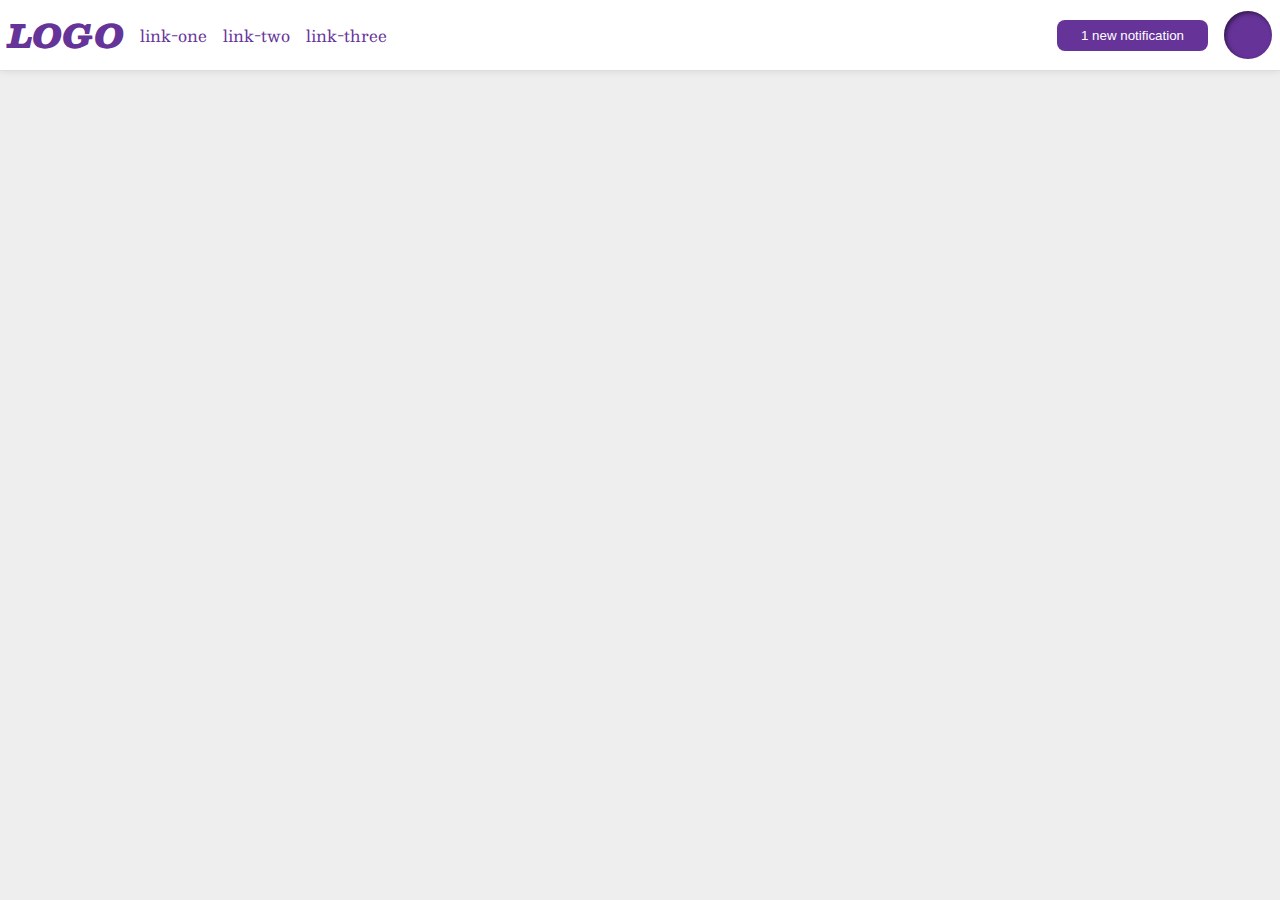
<file: flex/03-flex-header-2/index.html>
<!DOCTYPE html>
<html lang="en">
  <head>
    <meta charset="UTF-8">
    <meta http-equiv="X-UA-Compatible" content="IE=edge">
    <meta name="viewport" content="width=device-width, initial-scale=1.0">
    <title>Flex Header 2</title>
    <link rel="stylesheet" href="style.css">
  </head>
  <body>
    <div class="header">
      <div class="left">
      <div class="logo">
        LOGO
      </div>
      <ul class="links">
        <li><a href="google.com">link-one</a></li>
        <li><a href="google.com">link-two</a></li>
        <li><a href="google.com">link-three</a></li>
      </ul>
    </div>
    <div class="right">
      <button class="notifications">
        1 new notification
      </button>
      <div class="profile-image"></div>
    </div>
  </div>
  </body>
</html>
</file>
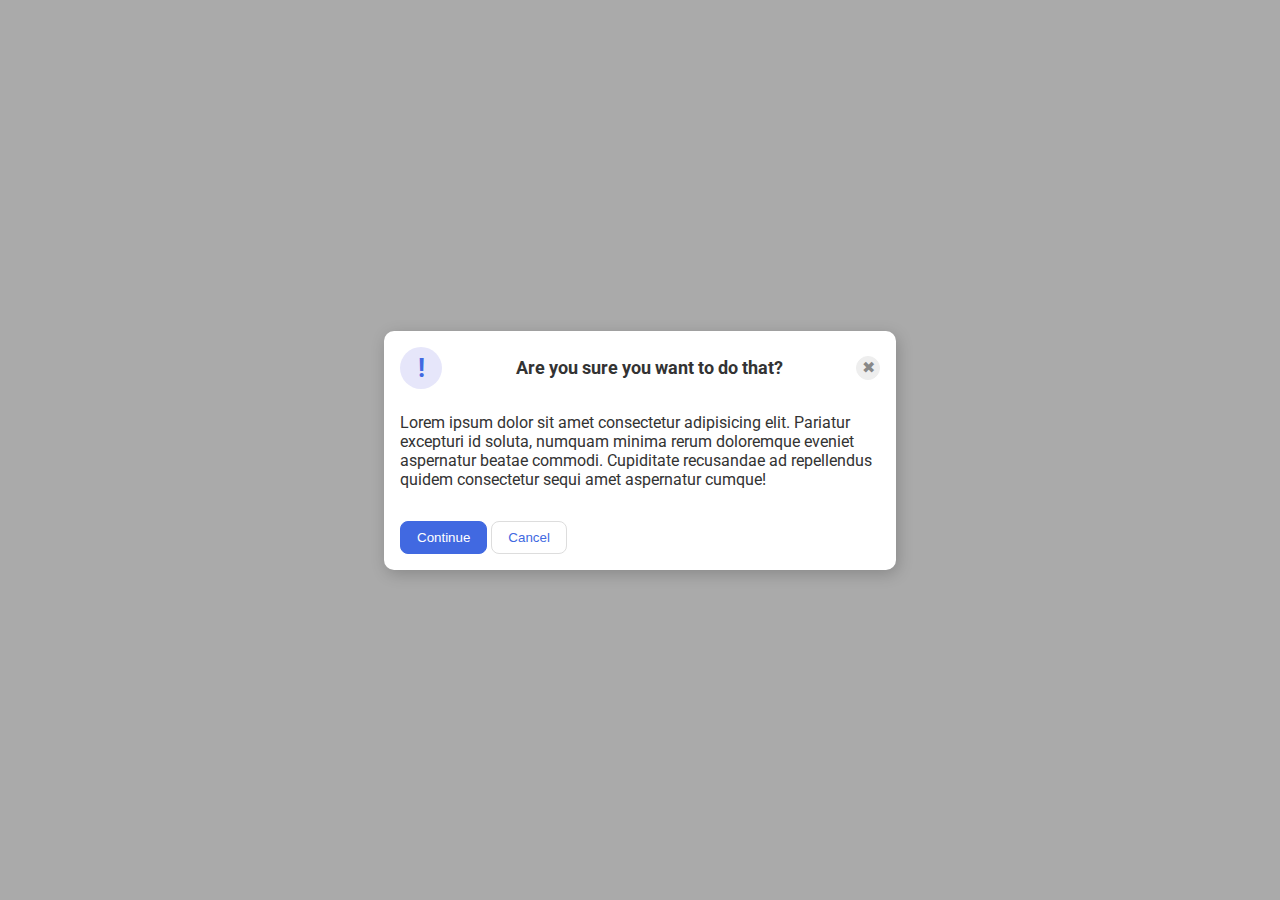
<file: flex/05-flex-modal/index.html>
<!DOCTYPE html>
<html lang="en">
  <head>
    <meta charset="UTF-8" />
    <meta http-equiv="X-UA-Compatible" content="IE=edge" />
    <meta name="viewport" content="width=device-width, initial-scale=1.0" />
    <link rel="stylesheet" href="style.css" />
    <title>Modal</title>
  </head>
  <body>
    <div class="modal">
      <div class="header">
        <div class="icon">!</div>
        Are you sure you want to do that?
        <button class="close-button">✖</button>
      </div>

      <div class="content">
        <div class="text">
          Lorem ipsum dolor sit amet consectetur adipisicing elit. Pariatur
          excepturi id soluta, numquam minima rerum doloremque eveniet
          aspernatur beatae commodi. Cupiditate recusandae ad repellendus quidem
          consectetur sequi amet aspernatur cumque!
        </div>
      </div>
      <div class="footer">
        <button class="continue">Continue</button>
        <button class="cancel">Cancel</button>
      </div>
    </div>
  </body>
</html>
</file>
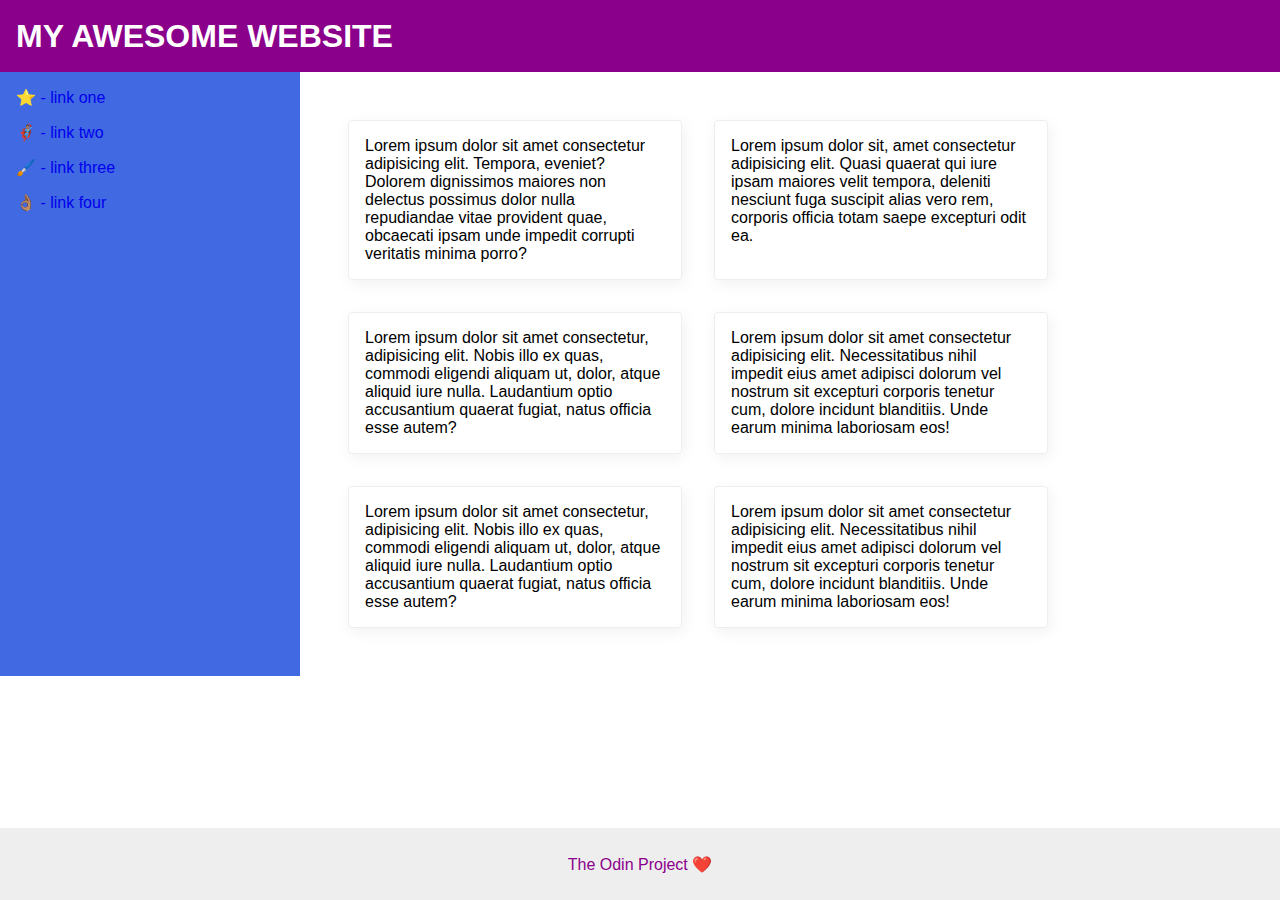
<file: flex/07-flex-layout-2/index.html>
<!DOCTYPE html>
<html lang="en">
  <head>
    <meta charset="UTF-8" />
    <meta http-equiv="X-UA-Compatible" content="IE=edge" />
    <meta name="viewport" content="width=device-width, initial-scale=1.0" />
    <title>The Holy Grail</title>
    <link rel="stylesheet" href="style.css" />
  </head>
  <body>
    <div class="container">
      <div class="header">MY AWESOME WEBSITE</div>

      <div class="content">
        <div class="sidebar">
          <ul>
            <li><a href="#">⭐ - link one</a></li>
            <li><a href="#">🦸🏽‍♂️ - link two</a></li>
            <li><a href="#">🖌️ - link three</a></li>
            <li><a href="#">👌🏽 - link four</a></li>
          </ul>
        </div>
        <div class="infocard">
          <div class="card">
            Lorem ipsum dolor sit amet consectetur adipisicing elit. Tempora,
            eveniet? Dolorem dignissimos maiores non delectus possimus dolor
            nulla repudiandae vitae provident quae, obcaecati ipsam unde impedit
            corrupti veritatis minima porro?
          </div>
          <div class="card">
            Lorem ipsum dolor sit, amet consectetur adipisicing elit. Quasi
            quaerat qui iure ipsam maiores velit tempora, deleniti nesciunt fuga
            suscipit alias vero rem, corporis officia totam saepe excepturi odit
            ea.
          </div>
          <div class="card">
            Lorem ipsum dolor sit amet consectetur, adipisicing elit. Nobis illo
            ex quas, commodi eligendi aliquam ut, dolor, atque aliquid iure
            nulla. Laudantium optio accusantium quaerat fugiat, natus officia
            esse autem?
          </div>
          <div class="card">
            Lorem ipsum dolor sit amet consectetur adipisicing elit.
            Necessitatibus nihil impedit eius amet adipisci dolorum vel nostrum
            sit excepturi corporis tenetur cum, dolore incidunt blanditiis. Unde
            earum minima laboriosam eos!
          </div>
          <div class="card">
            Lorem ipsum dolor sit amet consectetur, adipisicing elit. Nobis illo
            ex quas, commodi eligendi aliquam ut, dolor, atque aliquid iure
            nulla. Laudantium optio accusantium quaerat fugiat, natus officia
            esse autem?
          </div>
          <div class="card">
            Lorem ipsum dolor sit amet consectetur adipisicing elit.
            Necessitatibus nihil impedit eius amet adipisci dolorum vel nostrum
            sit excepturi corporis tenetur cum, dolore incidunt blanditiis. Unde
            earum minima laboriosam eos!
          </div>
        </div>
      </div>

      <div class="footer">The Odin Project ❤️</div>
    </div>
  </body>
</html>
</file>
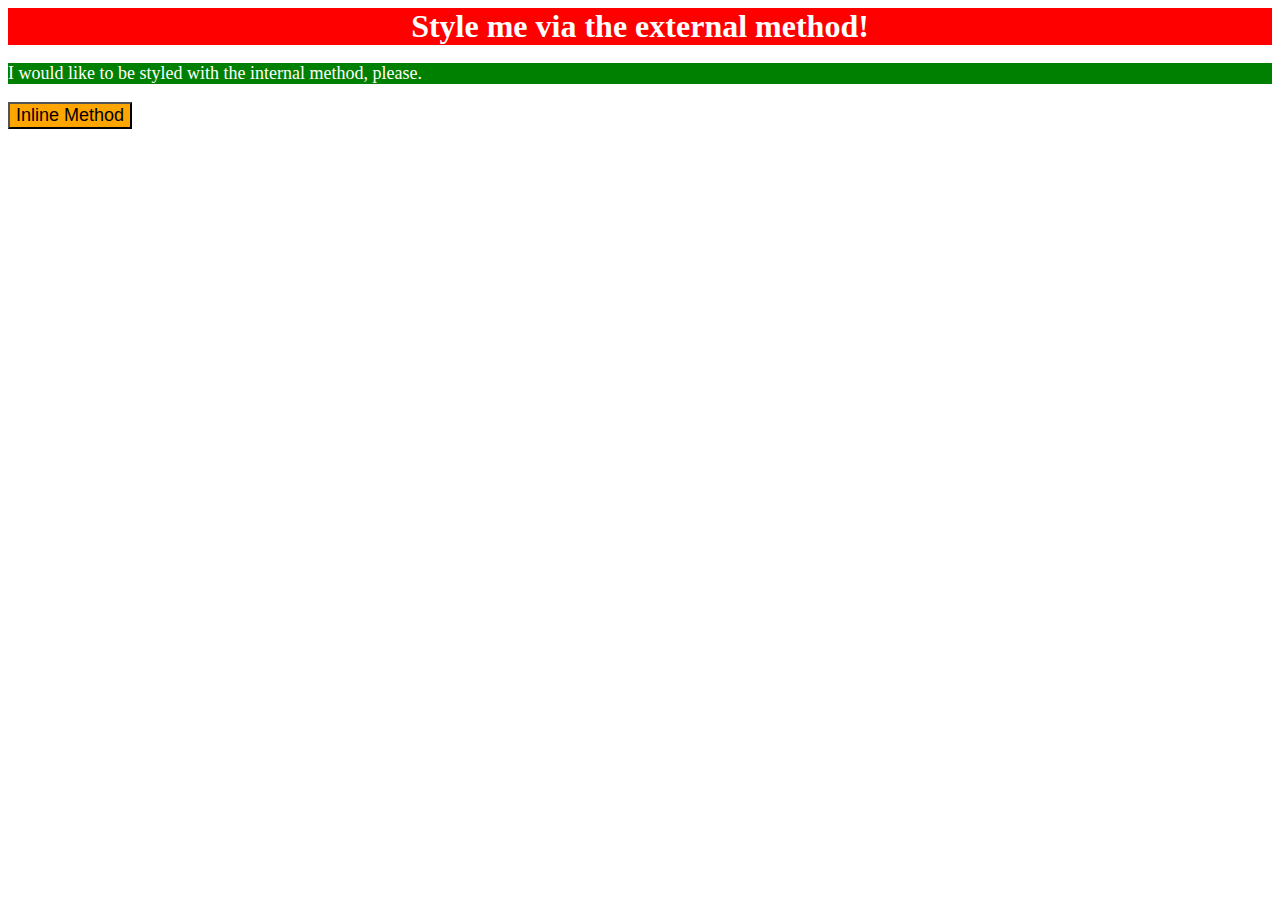
<file: foundations/01-css-methods/index.html>
<!DOCTYPE html>
<html lang="en">
  <head>
    <link rel="stylesheet" href="external.css">
    <meta charset="UTF-8">
    <meta http-equiv="X-UA-Compatible" content="IE=edge">
    <meta name="viewport" content="width=device-width, initial-scale=1.0">
    <title>Methods for Adding CSS</title>
    <style>
      
      p{
        color:white;
        background-color:green;
        font-size: 18px;
    
      }
    </style>
  </head>
  <body>
    <div>Style me via the external method!</div>
    <p>I would like to be styled with the internal method, please.</p>
    <button style="background-color:orange ;font-size: 18px;">Inline Method</button>
  </body>
</html>
</file>
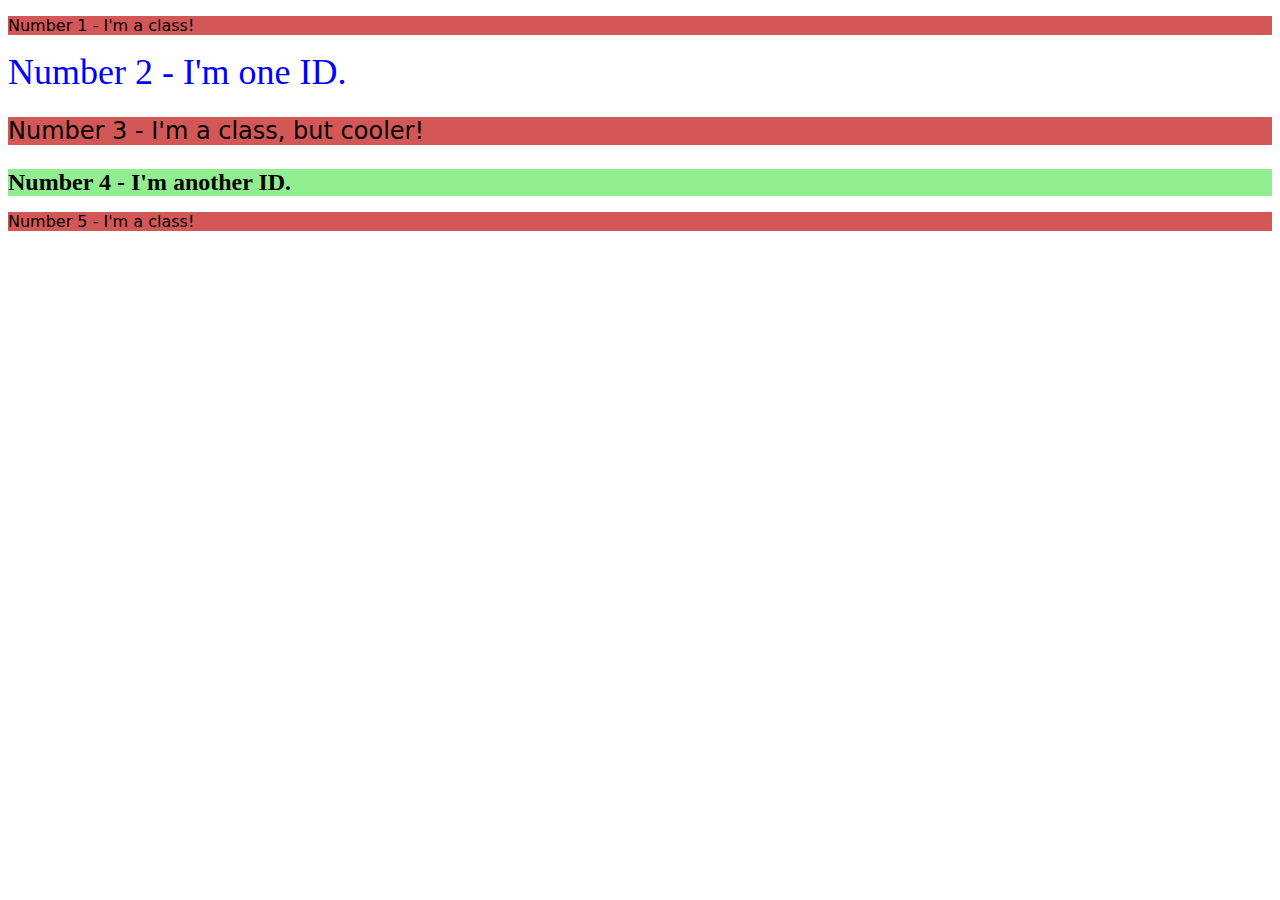
<file: foundations/02-class-id-selectors/index.html>
<!DOCTYPE html>
<html lang="en">
  <head>
    <meta charset="UTF-8">
    <meta http-equiv="X-UA-Compatible" content="IE=edge">
    <meta name="viewport" content="width=device-width, initial-scale=1.0">
    <title>Class and ID Selectors</title>
    <link rel="stylesheet" href="style.css">
  </head>
  <body>
    <p class="odd">Number 1 - I'm a class!</p>
    <div id="second">Number 2 - I'm one ID.</div>
    <p class="odd adjust-font-size">Number 3 - I'm a class, but cooler!</p>
    <div id="fourth" class="adjust-font-size">Number 4 - I'm another ID.</div>
    <p class="odd">Number 5 - I'm a class!</p>
  </body>
</html>
</file>
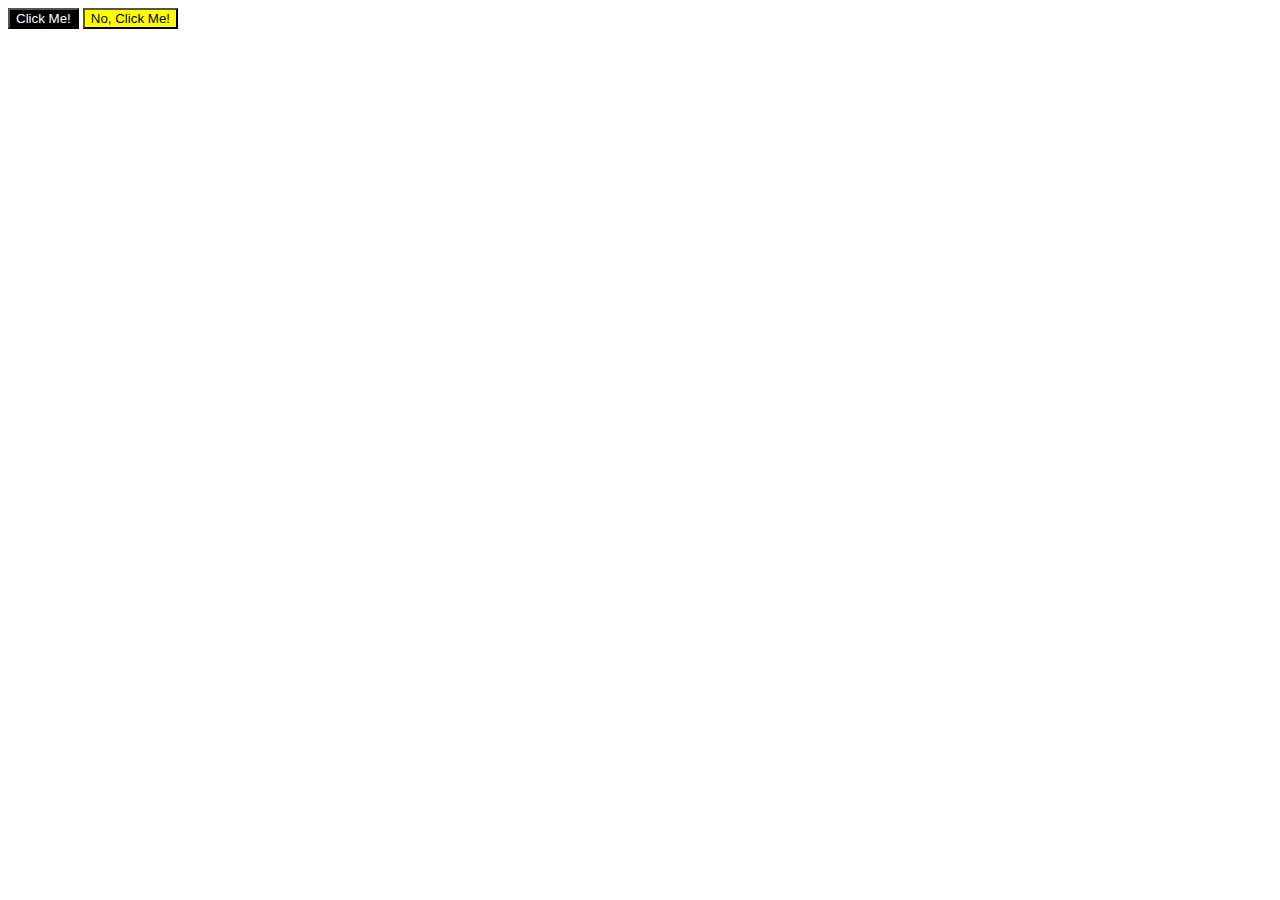
<file: foundations/03-grouping-selectors/index.html>
<!DOCTYPE html>
<html lang="en">
  <head>
    <meta charset="UTF-8">
    <meta http-equiv="X-UA-Compatible" content="IE=edge">
    <meta name="viewport" content="width=device-width, initial-scale=1.0">
    <title>Grouping Selectors</title>
    <link rel="stylesheet" href="style.css">
  </head>
  <body>
    <button class="b1">Click Me!</button>
    <button class="b2">No, Click Me!</button>
  </body>
</html>
</file>
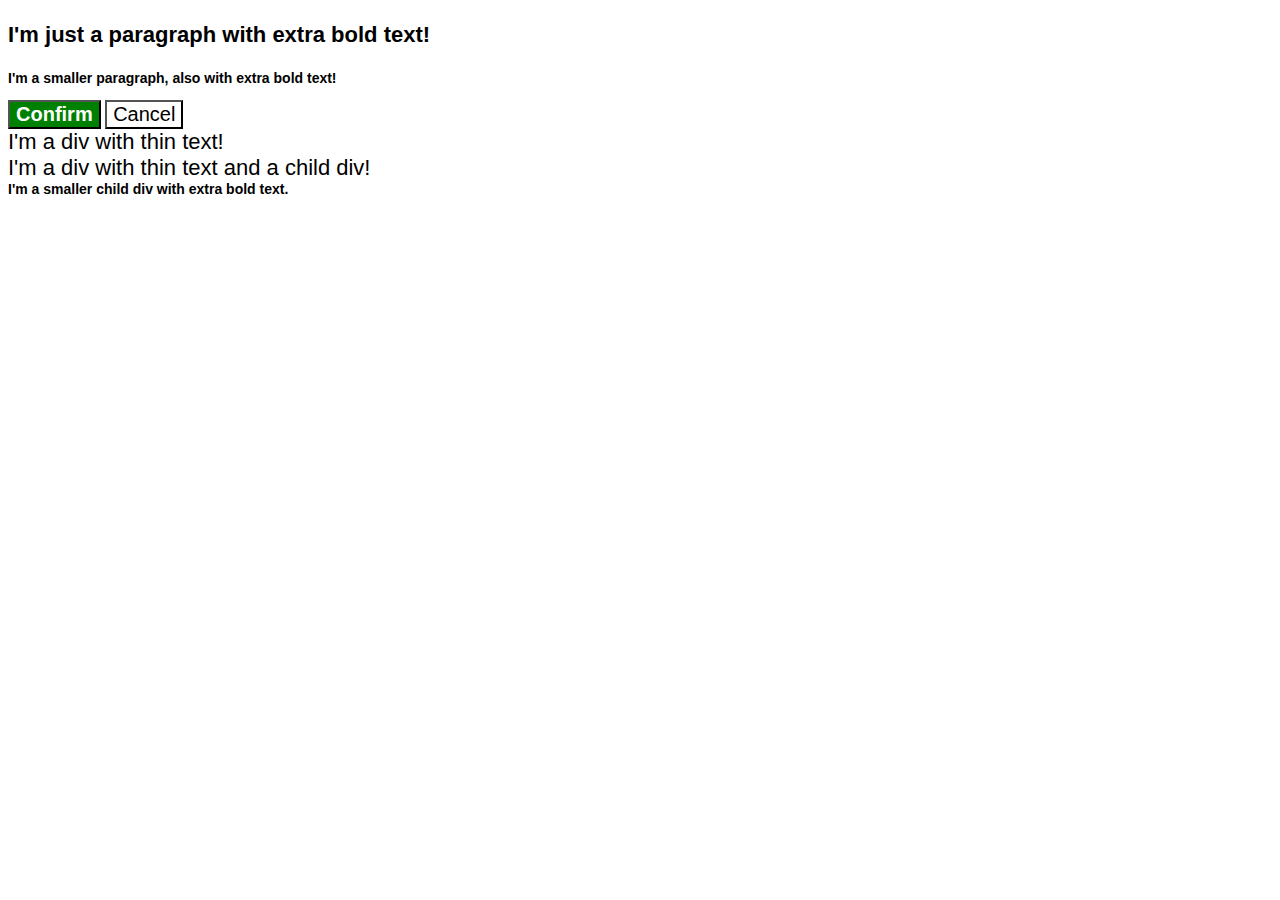
<file: foundations/06-cascade-fix/index.html>
<!DOCTYPE html>
<html lang="en">
  <head>
    <meta charset="UTF-8">
    <meta http-equiv="X-UA-Compatible" content="IE=edge">
    <meta name="viewport" content="width=device-width, initial-scale=1.0">
    <title>Fix the Cascade</title>
    <link rel="stylesheet" href="style.css">
  </head>
  <body>
    <p class="para">I'm just a paragraph with extra bold text!</p>
    <p class="para small-para">I'm a smaller paragraph, also with extra bold text!</p>

    <button id="confirm button" class="button confirm">Confirm</button>
    <button id="cancel button" class="button cancel">Cancel</button>

    <div class="text">I'm a div with thin text!</div>
    <div class="text">I'm a div with thin text and a child div!
      <div class="text child">I'm a smaller child div with extra bold text.</div>
    </div>
  </body>
</html>
</file>
<file: flex/03-flex-header-2/style.css>
/* this is some magical font-importing.  
you'll learn about it later. */
@import url('https://fonts.googleapis.com/css2?family=Besley:ital,wght@0,400;1,900&display=swap');

body {
  
  margin: 0;
  background: #eee;
  font-family: Besley, serif;
}
.links{
  display: flex;
  justify-content:flex-start;
}
.notification{
  display:flex;
  justify-self: flex-start;
}
.header {
  display: flex;
  align-items: center;
  padding:8px;
  justify-content: space-between;
  background: white;
  /* gap:px; */
  border-bottom: 1px solid #ddd;
  box-shadow: 0 0 8px rgba(0,0,0,.1);
}

.profile-image {
  background: rebeccapurple;
  box-shadow: inset 2px 2px 4px rgba(0,0,0,.5);
  border-radius: 50%;
  display: flex;
  justify-content: flex-end;
  width: 48px;
  height: 48px;
}

.logo {
  color: rebeccapurple;
  font-size: 32px;
  font-weight: 900;
  font-style: italic;
}

button {
  border: none;
  border-radius: 8px;
  background: rebeccapurple;
  color: white;
  padding: 8px 24px;
}

a {
  /* this removes the line under our links */
  text-decoration: none;
  display: flex;
  color: rebeccapurple;
  justify-content: flex-start;
}

ul {
  list-style-type: none;
  display: flex;
  justify-content:flex-start;
  margin:0;
  padding: 0;
  gap:16px;
}
.left,.right{
  display: flex;
  align-items: center;
  gap: 16px;
}
</file>
<file: flex/05-flex-modal/style.css>
@import url("https://fonts.googleapis.com/css2?family=Roboto:wght@400;700&display=swap");

html,
body {
  height: 100%;
}

body {
  font-family: Roboto, sans-serif;
  margin: 0;
  background: #aaa;
  color: #333;
  /* I'll give you this one for free lol */
  display: flex;
  align-items: center;
  justify-content: center;
}

.modal {
  background: white;
  width: 480px;
  display: flex;
  gap: 16px;
  padding: 16px;
  flex-direction: column;
  border-radius: 10px;
  box-shadow: 2px 4px 16px rgba(0, 0, 0, 0.2);
}

.icon {
  color: royalblue;
  font-size: 26px;
  font-weight: 700;
  background: lavender;
  width: 42px;
  height: 42px;
  border-radius: 50%;
  display: flex;
  align-items: center;
  justify-content: center;
}

.close-button {
  background: #eee;
  border-radius: 50%;
  color: #888;
  font-weight: 400;
  font-size: 16px;
  height: 24px;
  width: 24px;
  display: flex;
  align-items: center;
  justify-content: center;
  border: 1px solid #eee;
  padding: 0;
}

button {
  cursor: pointer;
  padding: 8px 16px;
  border-radius: 8px;
}

button.continue {
  background: royalblue;
  border: 1px solid royalblue;
  color: white;
}

button.cancel {
  background: white;
  border: 1px solid #ddd;

  color: royalblue;
}
.header {
  display: flex;
  justify-content: space-between;
  align-items: center;
  font-size: 18px;
  font-weight: 700;
  margin-bottom: 8px;
}
.text {
  margin-bottom: 16px;
}
</file>
<file: flex/07-flex-layout-2/style.css>
body {
  font-family: -apple-system, BlinkMacSystemFont, 'Segoe UI', Roboto, Oxygen, Ubuntu, Cantarell, 'Open Sans', 'Helvetica Neue', sans-serif;
  margin: 0;
  min-height: 100vh;
}

.header {
  height: 72px;
  background: darkmagenta;
  color: white;
}

.footer {

  height: 72px;
  background: #eee;
  color: darkmagenta;
}

.sidebar {
  width: 300px;
  background: royalblue;
  box-sizing: border-box;
}

.card {
  border: 1px solid #eee;
 padding:32px;
  box-shadow: 2px 4px 16px rgba(0,0,0,.06);
  border-radius: 4px;
}

/* latest changes  below;*/
/* .header{
  display: flex;
  flex-direction: column;
  justify-content: center;
  font-weight: bold;
  font-size: 25px;
  
}
.content{
  display: flex;
  justify-content:flex-start;
}
.sidebar{
  display:flex;
  flex:2;
  flex-direction: column;
  gap:5px;    
  ;
}
.card{
  height: fit-content;
  padding: 5px;
  margin:5px;
  text-align: justify;
  flex-flow:row wrap;
} */
.header{
  text-align: left;
  font-size: 32px;
  font-weight: 900;
  display: flex;
  padding-left: 16px;
  align-items: center;
}
.container{
  display:flex;
  /* border:3px solid red; */
  flex-direction: column;

}

.sidebar{
  /* border:3px solid green; */
  justify-content: flex-start;
  align-items: start;
  flex-shrink: 0;;
  /* flex-grow:initial; */
  display: flex;
  padding:16px;

}
.infocard{
  padding: 32px;
  display: flex;
  flex-wrap: wrap;
}
.content{
  /* border:3px solid orangered; */
  display: flex;
  /* justify-content:space-between; */
}
.footer{
  position:fixed;
  bottom:0;
  text-align: center;
  left: 0;
  right:0;
  /* border:3px solid blueviolet; */
display: flex;
align-items: center;
justify-content: center;

}
ul {
  list-style-type: none;
  margin: 0;
  padding: 0;
}

li {
  margin-bottom: 16px;
}
a{
  text-decoration: none;
  display: flex;
  flex-direction: column;
  

}
.card {
  padding: 16px;
  margin: 16px;
  width: 300px;
}
</file>
<file: foundations/01-css-methods/external.css>
div{
    background-color: red;
    font-size: 32px;
    color:white;
    font-weight: bold;
    text-align: center;
}
</file>
<file: foundations/02-class-id-selectors/style.css>
.odd{
    background-color: rgb(212, 87, 87);
    font-family: Verdana, "DejaVu Sans", sans-serif;
}
#second{
    color: blue;
    font-size: 36px;
}
.adjust-font-size{
    font-size: 24px;
}
#fourth{
    background-color: lightgreen;
    font-size: 24px;
    font-weight: bold;
}
</file>
<file: foundations/03-grouping-selectors/style.css>
.b1{
    background-color: black;
    color:white;
}
.b2{
    background-color: yellow;
}
.b1 .b2{
    font-size: 28px;
    font-family: Helvetica,"Times New Roman",sans-serif;
}
</file>
<file: foundations/06-cascade-fix/style.css>
body {
  font-family: Arial, Helvetica, sans-serif;
}



.small-para {
  font-size: 14px;
  font-weight: 800;
}

.para {
  font-size: 22px;
  font-weight: bolder;
}
.para
,.small-para {
  color: hsl(0, 0%, 0%);
  font-weight: 800;
}
.para.small-para{
  color: rgb(0, 0, 0);
  font-weight: 800;
  font-size: 14px;

}

.confirm.button{
  background-color: green;
  color: white;
  font-weight: bold;
} 

.button {
  background-color: rgb(255, 255, 255);
  color: rgb(0, 0, 0);
  font-size: 20px;
}

.text.child {
  color: rgb(0, 0, 0);
  font-weight: 800;
  font-size: 14px;
}

div.text {
  color: rgb(0, 0, 0);
  font-size: 22px;
  font-weight: 100;
}
</file>
